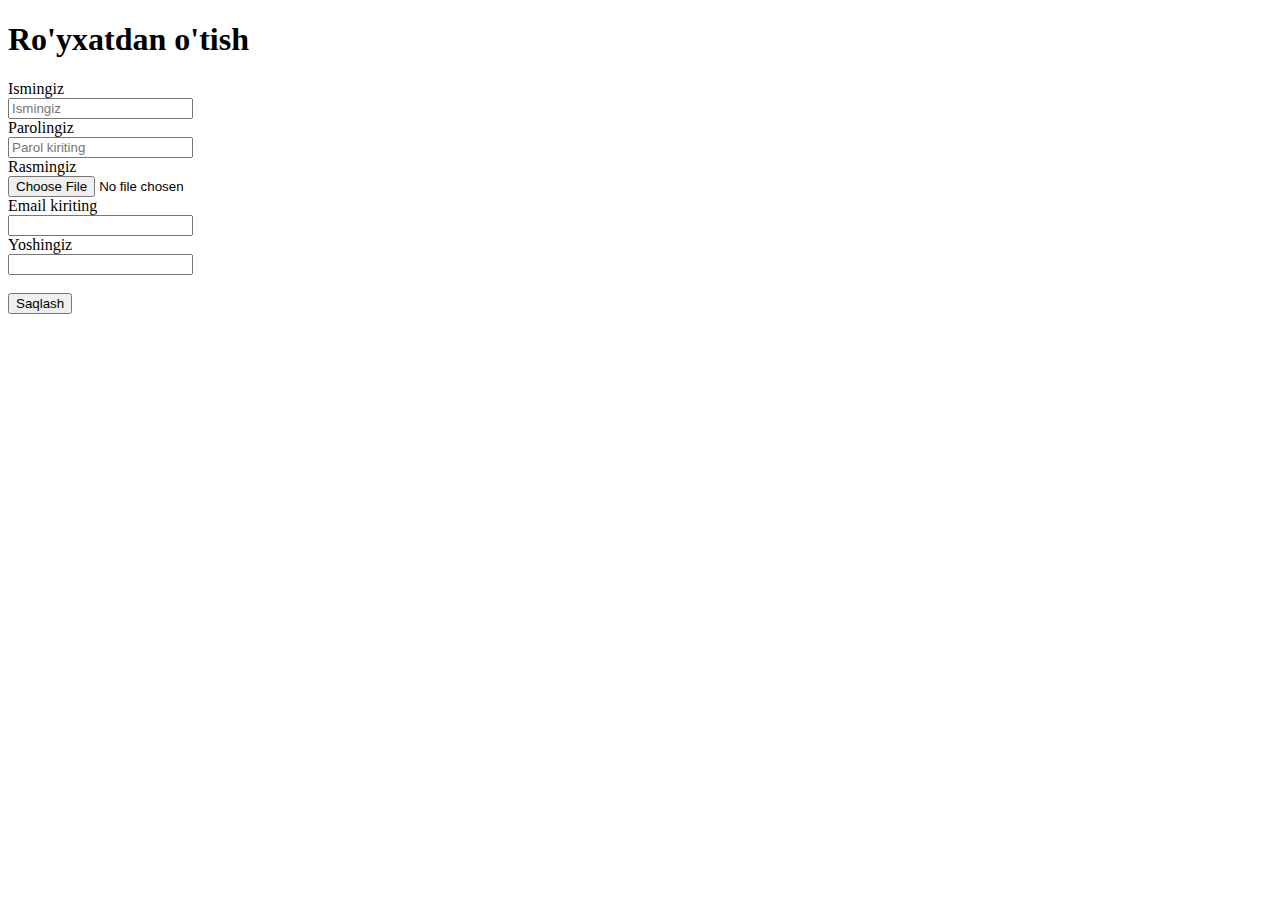
<file: about.html>
<!DOCTYPE html>
<html lang="en">
<head>
    <meta charset="UTF-8">
    <meta http-equiv="X-UA-Compatible" content="IE=edge">
    <meta name="viewport" content="width=device-width, initial-scale=1.0">
    <title>Document</title>
</head>
<body>
    <h1>Ro'yxatdan o'tish</h1>
    <form action="index.html" method="post" autocomplete="on">
        <label for=""> Ismingiz</label><br>
        <input type="text" name="firstname" placeholder="Ismingiz"><br>
        <label for="">Parolingiz</label><br>
        <input type="password" name="" id="" placeholder="Parol kiriting"><br>
        <label for="">Rasmingiz</label><br>
        <input type="file"><br>
        <label for="email">Email kiriting</label><br>
        <input type="email" id="email" name="email" required><br>
        <label for="">Yoshingiz</label><br>
        <input type="number" name="" id=""><br><br>
        <input type="submit" value="Saqlash">
    </form>
</body>
</html>
</file>
